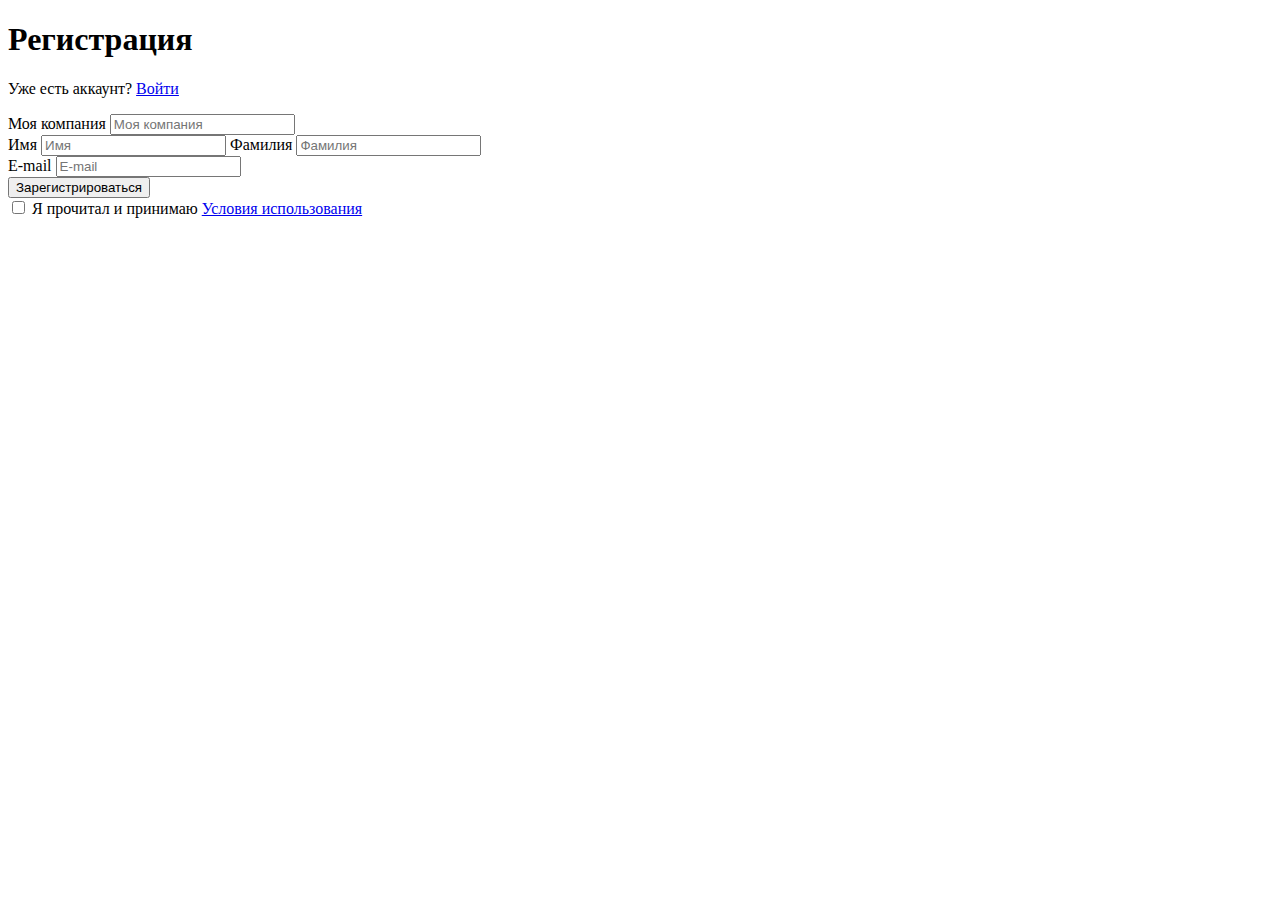
<file: 2-form/2-form.html>
<!DOCTYPE html>
<html lang="en">
  <head>
    <meta charset="UTF-8" />
    <meta name="viewport" content="width=main, initial-scale=1.0" />
    <title>Document</title>
  </head>
  <body>
    <main>
      <h1>Регистрация</h1>
      <p>Уже есть аккаунт? <a href="#">Войти</a></p>
      <form action="text">
        <div>
          <label for="text">Моя компания</label>
          <input
            type="text"
            name="text"
            id="text"
            placeholder="Моя компания"
            required
          />
        </div>
        <div>
          <label for="text">Имя</label>
          <input type="name" name="name" id="name" placeholder="Имя" required />
          <label for="text">Фамилия</label>
          <input
            type="surname"
            name="surname"
            id="surname"
            placeholder="Фамилия"
            required
          />
        </div>
        <div>
          <label for="email">E-mail</label>
          <input
            type="email"
            name="email"
            id="email"
            placeholder="E-mail"
            required
          />
        </div>
        <button>Зарегистрироваться</button>
        <div>
          <input type="checkbox" name="checkbox" id="checkbox" />
          <label for="checkbox"
            >Я прочитал и принимаю <a href="#">Условия использования</a>
          </label>
        </div>
      </form>
    </main>
  </body>
</html>
</file>
